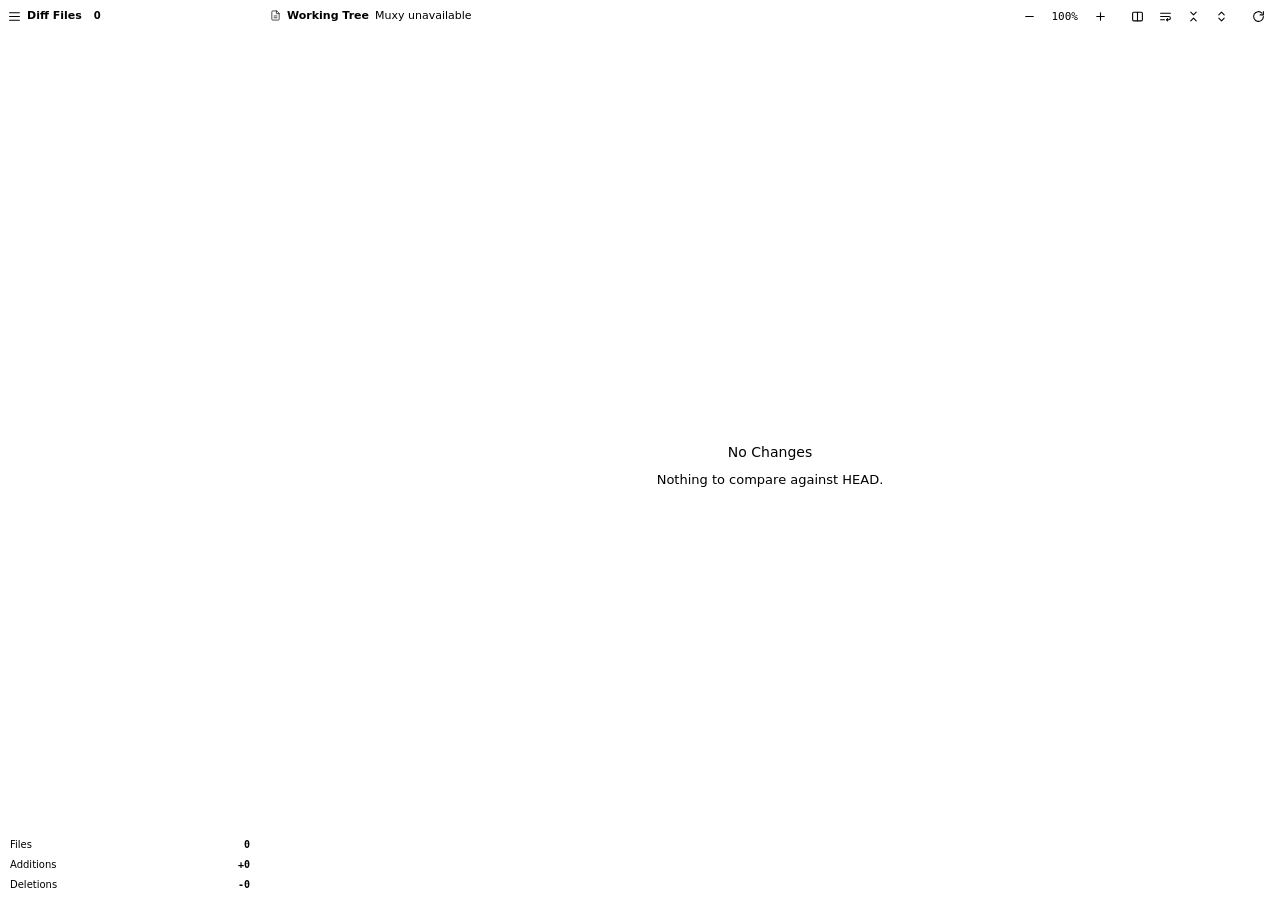
<file: muxy/extensions/git/panel/diff-viewer.html>
<!doctype html>
<html lang="en">
  <head>
    <meta charset="utf-8" />
    <meta name="viewport" content="width=device-width, initial-scale=1" />
    <title>Diff Viewer</title>
    <link rel="stylesheet" href="../diff-viewer.css" />
  </head>
  <body>
    <main class="app-shell">
      <aside class="file-rail" aria-label="Changed files">
        <header class="rail-header">
          <div class="rail-title">
            <span class="rail-icon" aria-hidden="true">
              <svg viewBox="0 0 24 24" width="13" height="13" fill="none" stroke="currentColor" stroke-width="2" stroke-linecap="round" stroke-linejoin="round"><path d="M3 5h18"/><path d="M3 12h18"/><path d="M3 19h18"/></svg>
            </span>
            <strong>Diff Files</strong>
            <span id="file-count" class="count-pill">0</span>
          </div>
        </header>
        <nav id="file-list" class="file-list" aria-label="Files in diff"></nav>
        <footer class="rail-footer">
          <div><span>Files</span><strong id="stat-files">0</strong></div>
          <div><span>Additions</span><strong id="stat-additions" class="added">+0</strong></div>
          <div><span>Deletions</span><strong id="stat-deletions" class="deleted">-0</strong></div>
        </footer>
        <div id="rail-resize" class="rail-resize" role="separator" aria-orientation="vertical" aria-label="Resize sidebar" tabindex="0"></div>
      </aside>

      <section class="diff-workbench">
        <header class="topbar">
          <div class="diff-title">
            <span class="diff-icon" aria-hidden="true">
              <svg viewBox="0 0 24 24" width="11" height="11" fill="none" stroke="currentColor" stroke-width="1.5" stroke-linecap="round" stroke-linejoin="round"><path d="M14 2H6a2 2 0 0 0-2 2v16a2 2 0 0 0 2 2h12a2 2 0 0 0 2-2V8z"/><path d="M14 2v6h6"/><path d="M9 13h6"/><path d="M9 17h6"/></svg>
            </span>
            <strong id="source-label">Working Tree</strong>
            <span id="summary" class="summary">No changes</span>
          </div>
          <div class="toolbar-actions">
            <button id="zoom-out" class="tool-button" type="button" title="Zoom out (⌘−)" aria-label="Zoom out">
              <svg viewBox="0 0 24 24" width="13" height="13" fill="none" stroke="currentColor" stroke-width="2" stroke-linecap="round" stroke-linejoin="round"><path d="M5 12h14"/></svg>
            </button>
            <button id="zoom-reset" class="tool-button zoom-level" type="button" title="Reset zoom (⌘0)" aria-label="Reset zoom">100%</button>
            <button id="zoom-in" class="tool-button" type="button" title="Zoom in (⌘+)" aria-label="Zoom in">
              <svg viewBox="0 0 24 24" width="13" height="13" fill="none" stroke="currentColor" stroke-width="2" stroke-linecap="round" stroke-linejoin="round"><path d="M12 5v14"/><path d="M5 12h14"/></svg>
            </button>
            <span class="toolbar-divider" aria-hidden="true"></span>
            <button id="toggle-style" class="tool-button" type="button" title="Toggle split / unified" aria-label="Toggle split or unified view">
              <svg viewBox="0 0 24 24" width="13" height="13" fill="none" stroke="currentColor" stroke-width="2" stroke-linecap="round" stroke-linejoin="round"><rect x="3" y="4" width="18" height="16" rx="2"/><path d="M12 4v16"/></svg>
            </button>
            <button id="toggle-wrap" class="tool-button" type="button" title="Toggle line wrap" aria-label="Toggle line wrap">
              <svg viewBox="0 0 24 24" width="13" height="13" fill="none" stroke="currentColor" stroke-width="2" stroke-linecap="round" stroke-linejoin="round"><path d="M3 6h18"/><path d="M3 12h15a3 3 0 0 1 0 6h-4"/><path d="m16 16-2 2 2 2"/><path d="M3 18h7"/></svg>
            </button>
            <button id="collapse-all" class="tool-button" type="button" title="Collapse all files" aria-label="Collapse all files">
              <svg viewBox="0 0 24 24" width="13" height="13" fill="none" stroke="currentColor" stroke-width="2" stroke-linecap="round" stroke-linejoin="round"><path d="m7 20 5-5 5 5"/><path d="m7 4 5 5 5-5"/></svg>
            </button>
            <button id="expand-all" class="tool-button" type="button" title="Expand all files" aria-label="Expand all files">
              <svg viewBox="0 0 24 24" width="13" height="13" fill="none" stroke="currentColor" stroke-width="2" stroke-linecap="round" stroke-linejoin="round"><path d="m7 9 5-5 5 5"/><path d="m7 15 5 5 5-5"/></svg>
            </button>
            <span class="toolbar-divider" aria-hidden="true"></span>
            <button id="reload" class="tool-button" type="button" title="Reload diff" aria-label="Refresh diff">
              <svg viewBox="0 0 24 24" width="13" height="13" fill="none" stroke="currentColor" stroke-width="2" stroke-linecap="round" stroke-linejoin="round"><path d="M21 12a9 9 0 1 1-2.64-6.36"/><path d="M21 3v6h-6"/></svg>
            </button>
          </div>
        </header>

        <section class="viewer-panel" aria-label="Rendered diff">
          <div id="empty-state" class="empty-state">
            <strong>No Changes</strong>
            <span>Nothing to compare against HEAD.</span>
          </div>
          <div id="loading-state" class="loading-state hidden" role="status" aria-live="polite">
            <span class="spinner" aria-hidden="true"></span>
            <span id="loading-label">Loading diff…</span>
          </div>
          <div id="viewer"></div>
        </section>
      </section>
    </main>
    <script src="../diff-viewer.js"></script>
  </body>
</html>
</file>
<file: muxy/extensions/git/diff-viewer.css>
@layer properties{@supports (((-webkit-hyphens:none)) and (not (margin-trim:inline))) or ((-moz-orient:inline) and (not (color:rgb(from red r g b)))){*,:before,:after,::backdrop{--tw-translate-x:0;--tw-translate-y:0;--tw-translate-z:0;--tw-divide-y-reverse:0;--tw-border-style:solid;--tw-leading:initial;--tw-font-weight:initial;--tw-ordinal:initial;--tw-slashed-zero:initial;--tw-numeric-figure:initial;--tw-numeric-spacing:initial;--tw-numeric-fraction:initial;--tw-outline-style:solid;--tw-blur:initial;--tw-brightness:initial;--tw-contrast:initial;--tw-grayscale:initial;--tw-hue-rotate:initial;--tw-invert:initial;--tw-opacity:initial;--tw-saturate:initial;--tw-sepia:initial;--tw-drop-shadow:initial;--tw-drop-shadow-color:initial;--tw-drop-shadow-alpha:100%;--tw-drop-shadow-size:initial;--tw-backdrop-blur:initial;--tw-backdrop-brightness:initial;--tw-backdrop-contrast:initial;--tw-backdrop-grayscale:initial;--tw-backdrop-hue-rotate:initial;--tw-backdrop-invert:initial;--tw-backdrop-opacity:initial;--tw-backdrop-saturate:initial;--tw-backdrop-sepia:initial}}}@layer theme{:root,:host{--font-sans:ui-sans-serif, system-ui, sans-serif, "Apple Color Emoji", "Segoe UI Emoji", "Segoe UI Symbol", "Noto Color Emoji";--font-mono:ui-monospace, SFMono-Regular, Menlo, Monaco, Consolas, "Liberation Mono", "Courier New", monospace;--spacing:.25rem;--font-weight-medium:500;--font-weight-semibold:600;--font-weight-bold:700;--leading-tight:1.25;--radius-md:.375rem;--animate-spin:spin 1s linear infinite;--default-transition-duration:.15s;--default-transition-timing-function:cubic-bezier(.4, 0, .2, 1);--default-font-family:var(--font-sans);--default-mono-font-family:var(--font-mono);--radius:6px;--color-border:var(--muxy-border)}}@layer base{*,:after,:before,::backdrop{box-sizing:border-box;border:0 solid;margin:0;padding:0}::file-selector-button{box-sizing:border-box;border:0 solid;margin:0;padding:0}html,:host{-webkit-text-size-adjust:100%;tab-size:4;line-height:1.5;font-family:var(--default-font-family,ui-sans-serif, system-ui, sans-serif, "Apple Color Emoji", "Segoe UI Emoji", "Segoe UI Symbol", "Noto Color Emoji");font-feature-settings:var(--default-font-feature-settings,normal);font-variation-settings:var(--default-font-variation-settings,normal);-webkit-tap-highlight-color:transparent}hr{height:0;color:inherit;border-top-width:1px}abbr:where([title]){-webkit-text-decoration:underline dotted;text-decoration:underline dotted}h1,h2,h3,h4,h5,h6{font-size:inherit;font-weight:inherit}a{color:inherit;-webkit-text-decoration:inherit;text-decoration:inherit}b,strong{font-weight:bolder}code,kbd,samp,pre{font-family:var(--default-mono-font-family,ui-monospace, SFMono-Regular, Menlo, Monaco, Consolas, "Liberation Mono", "Courier New", monospace);font-feature-settings:var(--default-mono-font-feature-settings,normal);font-variation-settings:var(--default-mono-font-variation-settings,normal);font-size:1em}small{font-size:80%}sub,sup{vertical-align:baseline;font-size:75%;line-height:0;position:relative}sub{bottom:-.25em}sup{top:-.5em}table{text-indent:0;border-color:inherit;border-collapse:collapse}:-moz-focusring{outline:auto}progress{vertical-align:baseline}summary{display:list-item}ol,ul,menu{list-style:none}img,svg,video,canvas,audio,iframe,embed,object{vertical-align:middle;display:block}img,video{max-width:100%;height:auto}button,input,select,optgroup,textarea{font:inherit;font-feature-settings:inherit;font-variation-settings:inherit;letter-spacing:inherit;color:inherit;opacity:1;background-color:#0000;border-radius:0}::file-selector-button{font:inherit;font-feature-settings:inherit;font-variation-settings:inherit;letter-spacing:inherit;color:inherit;opacity:1;background-color:#0000;border-radius:0}:where(select:is([multiple],[size])) optgroup{font-weight:bolder}:where(select:is([multiple],[size])) optgroup option{padding-inline-start:20px}::file-selector-button{margin-inline-end:4px}::placeholder{opacity:1}@supports (not ((-webkit-appearance:-apple-pay-button))) or (contain-intrinsic-size:1px){::placeholder{color:currentColor}@supports (color:color-mix(in lab,red,red)){::placeholder{color:color-mix(in oklab,currentcolor 50%,transparent)}}}textarea{resize:vertical}::-webkit-search-decoration{-webkit-appearance:none}::-webkit-date-and-time-value{min-height:1lh;text-align:inherit}::-webkit-datetime-edit{display:inline-flex}::-webkit-datetime-edit-fields-wrapper{padding:0}::-webkit-datetime-edit{padding-block:0}::-webkit-datetime-edit-year-field{padding-block:0}::-webkit-datetime-edit-month-field{padding-block:0}::-webkit-datetime-edit-day-field{padding-block:0}::-webkit-datetime-edit-hour-field{padding-block:0}::-webkit-datetime-edit-minute-field{padding-block:0}::-webkit-datetime-edit-second-field{padding-block:0}::-webkit-datetime-edit-millisecond-field{padding-block:0}::-webkit-datetime-edit-meridiem-field{padding-block:0}::-webkit-calendar-picker-indicator{line-height:1}:-moz-ui-invalid{box-shadow:none}button,input:where([type=button],[type=reset],[type=submit]){appearance:button}::file-selector-button{appearance:button}::-webkit-inner-spin-button{height:auto}::-webkit-outer-spin-button{height:auto}[hidden]:where(:not([hidden=until-found])){display:none!important}}@layer components;@layer utilities{.visible{visibility:visible}.absolute{position:absolute}.relative{position:relative}.static{position:static}.sticky{position:sticky}.inset-0{inset:calc(var(--spacing) * 0)}.top-0{top:calc(var(--spacing) * 0)}.top-1\/2{top:50%}.right-3{right:calc(var(--spacing) * 3)}.z-10{z-index:10}.z-20{z-index:20}.m-1{margin:calc(var(--spacing) * 1)}.mt-1{margin-top:calc(var(--spacing) * 1)}.ml-1\.5{margin-left:calc(var(--spacing) * 1.5)}.ml-auto{margin-left:auto}.block{display:block}.flex{display:flex}.hidden{display:none}.inline{display:inline}.table{display:table}.size-6{width:calc(var(--spacing) * 6);height:calc(var(--spacing) * 6)}.size-\[18px\]{width:18px;height:18px}.h-6{height:calc(var(--spacing) * 6)}.h-7{height:calc(var(--spacing) * 7)}.h-8{height:calc(var(--spacing) * 8)}.h-\[26px\]{height:26px}.h-\[30px\]{height:30px}.h-\[34px\]{height:34px}.h-full{height:100%}.h-screen{height:100vh}.max-h-72{max-height:calc(var(--spacing) * 72)}.min-h-0{min-height:calc(var(--spacing) * 0)}.min-h-\[9rem\]{min-height:9rem}.min-h-\[32px\]{min-height:32px}.min-h-\[48px\]{min-height:48px}.w-3\.5{width:calc(var(--spacing) * 3.5)}.w-4{width:calc(var(--spacing) * 4)}.w-6{width:calc(var(--spacing) * 6)}.w-\[68px\]{width:68px}.w-full{width:100%}.max-w-\[45\%\]{max-width:45%}.max-w-\[80\%\]{max-width:80%}.max-w-\[88px\]{max-width:88px}.min-w-0{min-width:calc(var(--spacing) * 0)}.min-w-\[60px\]{min-width:60px}.flex-1{flex:1}.shrink{flex-shrink:1}.shrink-0{flex-shrink:0}.-translate-y-1\/2{--tw-translate-y: -50% ;translate:var(--tw-translate-x) var(--tw-translate-y)}.-rotate-90{rotate:-90deg}.animate-spin{animation:var(--animate-spin)}.cursor-pointer{cursor:pointer}.resize-none{resize:none}.flex-col{flex-direction:column}.items-center{align-items:center}.justify-between{justify-content:space-between}.justify-center{justify-content:center}.justify-end{justify-content:flex-end}.gap-0\.5{gap:calc(var(--spacing) * .5)}.gap-1{gap:calc(var(--spacing) * 1)}.gap-1\.5{gap:calc(var(--spacing) * 1.5)}.gap-2{gap:calc(var(--spacing) * 2)}.gap-3{gap:calc(var(--spacing) * 3)}:where(.divide-y>:not(:last-child)){--tw-divide-y-reverse:0;border-bottom-style:var(--tw-border-style);border-top-style:var(--tw-border-style);border-top-width:calc(1px * var(--tw-divide-y-reverse));border-bottom-width:calc(1px * calc(1 - var(--tw-divide-y-reverse)))}:where(.divide-border>:not(:last-child)){border-color:var(--muxy-border)}.self-start{align-self:flex-start}.truncate{text-overflow:ellipsis;white-space:nowrap;overflow:hidden}.overflow-auto{overflow:auto}.overflow-y-auto{overflow-y:auto}.rounded{border-radius:6px}.rounded-full{border-radius:3.40282e38px}.rounded-md{border-radius:var(--radius-md)}.rounded-l-md{border-top-left-radius:var(--radius-md);border-bottom-left-radius:var(--radius-md)}.rounded-l-none{border-top-left-radius:0;border-bottom-left-radius:0}.rounded-r-md{border-top-right-radius:var(--radius-md);border-bottom-right-radius:var(--radius-md)}.rounded-r-none{border-top-right-radius:0;border-bottom-right-radius:0}.border{border-style:var(--tw-border-style);border-width:1px}.border-b{border-bottom-style:var(--tw-border-style);border-bottom-width:1px}.border-b-2{border-bottom-style:var(--tw-border-style);border-bottom-width:2px}.border-l{border-left-style:var(--tw-border-style);border-left-width:1px}.border-border,.border-border\/40{border-color:var(--muxy-border)}@supports (color:color-mix(in lab,red,red)){.border-border\/40{border-color:color-mix(in oklab,var(--muxy-border) 40%,transparent)}}.border-input{border-color:var(--muxy-border)}.border-primary{border-color:var(--muxy-accent)}.border-transparent{border-color:#0000}.bg-accent{background-color:var(--muxy-hover)}.bg-background,.bg-background\/70{background-color:var(--muxy-background)}@supports (color:color-mix(in lab,red,red)){.bg-background\/70{background-color:color-mix(in oklab,var(--muxy-background) 70%,transparent)}}.bg-diff-add\/15{background-color:var(--muxy-diff-add)}@supports (color:color-mix(in lab,red,red)){.bg-diff-add\/15{background-color:color-mix(in oklab,var(--muxy-diff-add) 15%,transparent)}}.bg-muted{background-color:var(--muxy-surface)}.bg-muted-foreground{background-color:var(--muxy-foreground-muted)}.bg-primary,.bg-primary\/10{background-color:var(--muxy-accent)}@supports (color:color-mix(in lab,red,red)){.bg-primary\/10{background-color:color-mix(in oklab,var(--muxy-accent) 10%,transparent)}}.bg-primary\/15{background-color:var(--muxy-accent)}@supports (color:color-mix(in lab,red,red)){.bg-primary\/15{background-color:color-mix(in oklab,var(--muxy-accent) 15%,transparent)}}.bg-secondary{background-color:var(--muxy-surface)}.bg-transparent{background-color:#0000}.p-1{padding:calc(var(--spacing) * 1)}.p-2\.5{padding:calc(var(--spacing) * 2.5)}.p-4{padding:calc(var(--spacing) * 4)}.px-1{padding-inline:calc(var(--spacing) * 1)}.px-1\.5{padding-inline:calc(var(--spacing) * 1.5)}.px-2{padding-inline:calc(var(--spacing) * 2)}.px-2\.5{padding-inline:calc(var(--spacing) * 2.5)}.px-3{padding-inline:calc(var(--spacing) * 3)}.px-4{padding-inline:calc(var(--spacing) * 4)}.py-1{padding-block:calc(var(--spacing) * 1)}.py-1\.5{padding-block:calc(var(--spacing) * 1.5)}.py-2{padding-block:calc(var(--spacing) * 2)}.py-4{padding-block:calc(var(--spacing) * 4)}.py-6{padding-block:calc(var(--spacing) * 6)}.py-7{padding-block:calc(var(--spacing) * 7)}.py-px{padding-block:1px}.pr-1{padding-right:calc(var(--spacing) * 1)}.pr-2{padding-right:calc(var(--spacing) * 2)}.pr-2\.5{padding-right:calc(var(--spacing) * 2.5)}.pr-6{padding-right:calc(var(--spacing) * 6)}.pb-1\.5{padding-bottom:calc(var(--spacing) * 1.5)}.pl-2{padding-left:calc(var(--spacing) * 2)}.pl-2\.5{padding-left:calc(var(--spacing) * 2.5)}.text-center{text-align:center}.text-left{text-align:left}.font-mono{font-family:var(--font-mono)}.text-\[9px\]{font-size:9px}.text-\[10px\]{font-size:10px}.text-\[11px\]{font-size:11px}.text-\[12px\]{font-size:12px}.leading-none{--tw-leading:1;line-height:1}.leading-tight{--tw-leading:var(--leading-tight);line-height:var(--leading-tight)}.font-bold{--tw-font-weight:var(--font-weight-bold);font-weight:var(--font-weight-bold)}.font-medium{--tw-font-weight:var(--font-weight-medium);font-weight:var(--font-weight-medium)}.font-semibold{--tw-font-weight:var(--font-weight-semibold);font-weight:var(--font-weight-semibold)}.text-background{color:var(--muxy-background)}.text-diff-add{color:var(--muxy-diff-add)}.text-diff-remove{color:var(--muxy-diff-remove)}.text-foreground{color:var(--muxy-foreground)}.text-muted-foreground{color:var(--muxy-foreground-muted)}.text-popover-foreground{color:var(--muxy-foreground)}.text-primary{color:var(--muxy-accent)}.text-primary-foreground{color:var(--muxy-background)}.tabular-nums{--tw-numeric-spacing:tabular-nums;font-variant-numeric:var(--tw-ordinal,) var(--tw-slashed-zero,) var(--tw-numeric-figure,) var(--tw-numeric-spacing,) var(--tw-numeric-fraction,)}.accent-primary{accent-color:var(--muxy-accent)}.opacity-0{opacity:0}.outline{outline-style:var(--tw-outline-style);outline-width:1px}.filter{filter:var(--tw-blur,) var(--tw-brightness,) var(--tw-contrast,) var(--tw-grayscale,) var(--tw-hue-rotate,) var(--tw-invert,) var(--tw-saturate,) var(--tw-sepia,) var(--tw-drop-shadow,)}.backdrop-blur-\[1px\]{--tw-backdrop-blur:blur(1px);-webkit-backdrop-filter:var(--tw-backdrop-blur,) var(--tw-backdrop-brightness,) var(--tw-backdrop-contrast,) var(--tw-backdrop-grayscale,) var(--tw-backdrop-hue-rotate,) var(--tw-backdrop-invert,) var(--tw-backdrop-opacity,) var(--tw-backdrop-saturate,) var(--tw-backdrop-sepia,);backdrop-filter:var(--tw-backdrop-blur,) var(--tw-backdrop-brightness,) var(--tw-backdrop-contrast,) var(--tw-backdrop-grayscale,) var(--tw-backdrop-hue-rotate,) var(--tw-backdrop-invert,) var(--tw-backdrop-opacity,) var(--tw-backdrop-saturate,) var(--tw-backdrop-sepia,)}.transition-colors{transition-property:color,background-color,border-color,outline-color,text-decoration-color,fill,stroke,--tw-gradient-from,--tw-gradient-via,--tw-gradient-to;transition-timing-function:var(--tw-ease,var(--default-transition-timing-function));transition-duration:var(--tw-duration,var(--default-transition-duration))}.transition-transform{transition-property:transform,translate,scale,rotate;transition-timing-function:var(--tw-ease,var(--default-transition-timing-function));transition-duration:var(--tw-duration,var(--default-transition-duration))}.outline-none{--tw-outline-style:none;outline-style:none}@media(hover:hover){.group-hover\:flex:is(:where(.group):hover *){display:flex}.group-hover\:hidden:is(:where(.group):hover *){display:none}.group-hover\:opacity-100:is(:where(.group):hover *){opacity:1}}.placeholder\:text-muted-foreground::placeholder{color:var(--muxy-foreground-muted)}@media(hover:hover){.hover\:border-primary:hover{border-color:var(--muxy-accent)}.hover\:bg-accent:hover{background-color:var(--muxy-hover)}.hover\:text-diff-remove:hover{color:var(--muxy-diff-remove)}.hover\:text-foreground:hover{color:var(--muxy-foreground)}.hover\:opacity-95:hover{opacity:.95}}.focus\:border-primary:focus{border-color:var(--muxy-accent)}.disabled\:pointer-events-none:disabled{pointer-events:none}.disabled\:opacity-40:disabled{opacity:.4}.disabled\:opacity-50:disabled{opacity:.5}}:root{--s1:2px;--s2:4px;--s3:6px;--s4:8px;--s5:10px;--s6:12px;--s7:16px;--s8:20px;--s9:24px;--s10:32px;--font-caption:10px;--font-footnote:11px;--font-body:12px;--font-emphasis:13px;--font-title:14px;--icon-sm:12px;--icon:14px;--control:24px;--radius-control:6px;--radius-card:8px;--row-height:34px;--lane-0:var(--muxy-accent);--lane-1:var(--muxy-diff-add);--lane-2:var(--muxy-diff-remove);--lane-3:var(--muxy-diff-hunk);--lane-4:var(--muxy-foreground-muted);--lane-5:var(--muxy-foreground)}html,body,#root{height:100vh;margin:0}body{background:var(--muxy-background);color:var(--muxy-foreground);font:13px -apple-system,SF Pro,system-ui,sans-serif;overflow:hidden}button,input,textarea{font:inherit}button{cursor:pointer}button:disabled{cursor:default}html:has(.popover-body),body.popover-body,body.popover-body #root{background:0 0;height:auto;overflow:visible}.panel-topbar{box-sizing:content-box;height:var(--muxy-topbar-height,32px);border-bottom:1px solid var(--color-border);flex-shrink:0}.floating-menu{z-index:50;border:1px solid var(--muxy-border);background:var(--muxy-background);color:var(--muxy-foreground);box-shadow:0 12px 32px var(--muxy-background);border-radius:8px;position:fixed;overflow:hidden}@supports (color:color-mix(in lab,red,red)){.floating-menu{box-shadow:0 12px 32px color-mix(in srgb,var(--muxy-background) 55%,transparent)}}@media(prefers-reduced-motion:reduce){*,:before,:after{transition-duration:1ms!important;animation-duration:1ms!important}}@property --tw-translate-x{syntax:"*";inherits:false;initial-value:0}@property --tw-translate-y{syntax:"*";inherits:false;initial-value:0}@property --tw-translate-z{syntax:"*";inherits:false;initial-value:0}@property --tw-divide-y-reverse{syntax:"*";inherits:false;initial-value:0}@property --tw-border-style{syntax:"*";inherits:false;initial-value:solid}@property --tw-leading{syntax:"*";inherits:false}@property --tw-font-weight{syntax:"*";inherits:false}@property --tw-ordinal{syntax:"*";inherits:false}@property --tw-slashed-zero{syntax:"*";inherits:false}@property --tw-numeric-figure{syntax:"*";inherits:false}@property --tw-numeric-spacing{syntax:"*";inherits:false}@property --tw-numeric-fraction{syntax:"*";inherits:false}@property --tw-outline-style{syntax:"*";inherits:false;initial-value:solid}@property --tw-blur{syntax:"*";inherits:false}@property --tw-brightness{syntax:"*";inherits:false}@property --tw-contrast{syntax:"*";inherits:false}@property --tw-grayscale{syntax:"*";inherits:false}@property --tw-hue-rotate{syntax:"*";inherits:false}@property --tw-invert{syntax:"*";inherits:false}@property --tw-opacity{syntax:"*";inherits:false}@property --tw-saturate{syntax:"*";inherits:false}@property --tw-sepia{syntax:"*";inherits:false}@property --tw-drop-shadow{syntax:"*";inherits:false}@property --tw-drop-shadow-color{syntax:"*";inherits:false}@property --tw-drop-shadow-alpha{syntax:"<percentage>";inherits:false;initial-value:100%}@property --tw-drop-shadow-size{syntax:"*";inherits:false}@property --tw-backdrop-blur{syntax:"*";inherits:false}@property --tw-backdrop-brightness{syntax:"*";inherits:false}@property --tw-backdrop-contrast{syntax:"*";inherits:false}@property --tw-backdrop-grayscale{syntax:"*";inherits:false}@property --tw-backdrop-hue-rotate{syntax:"*";inherits:false}@property --tw-backdrop-invert{syntax:"*";inherits:false}@property --tw-backdrop-opacity{syntax:"*";inherits:false}@property --tw-backdrop-saturate{syntax:"*";inherits:false}@property --tw-backdrop-sepia{syntax:"*";inherits:false}@keyframes spin{to{transform:rotate(360deg)}}:root{color-scheme:dark light;--bg: var(--muxy-background);--panel: var(--muxy-surface);--text: var(--muxy-foreground);--muted: var(--muxy-foreground-muted);--line: var(--muxy-border);--line-strong: color-mix(in srgb, var(--muxy-foreground) 22%, transparent);--accent: var(--muxy-accent);--hover: var(--muxy-hover);--added: var(--muxy-diff-add);--deleted: var(--muxy-diff-remove);--hunk: var(--muxy-diff-hunk);--radius: 6px;--ui-font: -apple-system, "SF Pro", system-ui, sans-serif;--mono-font: ui-monospace, "SF Mono", Menlo, Monaco, Consolas, monospace;font-family:var(--ui-font)}*{box-sizing:border-box}html,body{width:100%;height:100%;margin:0;overflow:hidden;background:var(--bg);color:var(--text)}body,button,select{font:13px/1.4 var(--ui-font);font-weight:400}button{color:var(--text)}strong,b{font-weight:400}.app-shell{display:grid;grid-template-columns:var(--rail-width, 260px) minmax(0,1fr);width:100%;height:100%;min-width:0;min-height:0;background:var(--bg)}.file-rail{position:relative;display:grid;grid-template-rows:auto minmax(0,1fr) auto;min-width:0;min-height:0;border-right:1px solid var(--line);background:var(--bg)}.rail-resize{position:absolute;top:0;right:-3px;z-index:5;width:6px;height:100%;cursor:col-resize;background:transparent}.rail-resize:hover,.rail-resize.dragging{background:color-mix(in srgb,var(--accent) 60%,transparent)}body.resizing{cursor:col-resize;-webkit-user-select:none;user-select:none}.rail-header,.topbar{box-sizing:content-box;height:var(--muxy-topbar-height, 32px);display:flex;align-items:center;justify-content:space-between;gap:6px;min-width:0;background:var(--bg);border-bottom:1px solid var(--line);flex:0 0 auto}.rail-header{padding:0 8px}.rail-title,.diff-title,.toolbar-actions{display:flex;align-items:center}.rail-title,.diff-title{min-width:0;gap:6px}.rail-icon,.diff-icon{display:inline-flex;flex:0 0 auto;color:var(--muted)}.rail-title strong,.diff-title strong{flex:0 0 auto;color:var(--muted);font-weight:600;font-size:11px}.count-pill{display:inline-flex;align-items:center;justify-content:center;padding:1px 6px;border-radius:999px;background:var(--muted);color:var(--bg);font-size:10px;font-weight:700;line-height:1.4}.tool-button{display:inline-flex;align-items:center;justify-content:center;width:24px;height:24px;padding:0;border:0;border-radius:var(--radius);background:transparent;color:var(--muted);cursor:pointer;line-height:1}.tool-button:hover,.tool-button.active{background:var(--hover);color:var(--text)}.tool-button:disabled{pointer-events:none;opacity:.4}.tool-button.zoom-level{width:auto;min-width:38px;padding:0 6px;font-family:var(--mono-font);font-size:11px;font-variant-numeric:tabular-nums}.toolbar-divider{width:1px;height:16px;margin:0 2px;background:var(--line)}.file-list{min-height:0;overflow:auto;padding:0}.added{color:var(--added)}.deleted{color:var(--deleted)}.rail-footer{display:grid;gap:6px;padding:8px 10px;border-top:1px solid var(--line);color:var(--muted)}.rail-footer div{display:flex;justify-content:space-between;gap:12px;font-size:10px}.rail-footer strong{font-family:var(--mono-font);font-weight:600}.rail-footer #stat-files{color:var(--text)}.diff-workbench{display:grid;grid-template-rows:auto minmax(0,1fr);min-width:0;min-height:0}.topbar{padding:0 10px}.summary{min-width:0;overflow:hidden;color:var(--muted);text-overflow:ellipsis;white-space:nowrap;font-size:11px}.summary .file-pill{padding:1px 5px;border-radius:999px;background:var(--panel);color:var(--muted);font-size:10px;font-weight:600}.summary .added,.summary .deleted{margin-left:6px;font-family:var(--mono-font);font-weight:600}.toolbar-actions{flex:0 0 auto;gap:4px}.viewer-panel{position:relative;min-width:0;min-height:0;overflow:hidden;background:var(--bg)}#viewer{position:relative;z-index:1;width:100%;height:100%;overflow-x:hidden;overflow-y:auto}.empty-state{position:absolute;inset:0;z-index:0;display:grid;align-content:center;justify-items:center;gap:8px;padding:28px;color:var(--muted);text-align:center}.empty-state strong{color:var(--text);font-size:14px}.empty-state.hidden{display:none}.loading-state{position:absolute;inset:0;z-index:1;display:flex;align-items:center;justify-content:center;gap:8px;padding:28px;color:var(--muted);font-size:13px}.loading-state.hidden{display:none}.spinner{width:14px;height:14px;border:2px solid var(--line-strong);border-top-color:var(--muted);border-radius:50%;animation:spinner-rotate .7s linear infinite}@keyframes spinner-rotate{to{transform:rotate(360deg)}}.diff-content{padding-bottom:16px;font-family:var(--mono-font);font-size:calc(12px * var(--diff-zoom, 1));line-height:calc(19px * var(--diff-zoom, 1))}.diff-file-section{border-bottom:1px solid var(--line)}.diff-file-header{position:sticky;top:0;z-index:2;display:flex;width:100%;height:34px;align-items:center;gap:8px;padding:0 12px;border:0;border-bottom:1px solid var(--line);background:var(--bg);color:var(--text);text-align:left}.diff-file-header:hover{background:var(--hover)}.file-chevron{display:inline-flex;align-items:center;justify-content:center;color:var(--muted);transition:transform .12s ease}.diff-file-header[data-collapsed=true] .file-chevron{transform:rotate(-90deg)}.diff-file-title{min-width:0;overflow:hidden;text-overflow:ellipsis;white-space:nowrap;font-family:var(--ui-font);font-size:12px;font-weight:600}.diff-file-previous{min-width:0;overflow:hidden;text-overflow:ellipsis;white-space:nowrap;color:var(--muted);font-size:10px}.diff-file-stat{margin-left:auto;font-size:11px;font-weight:600}.diff-file-stat+.diff-file-stat{margin-left:6px}.diff-row{white-space:pre-wrap;overflow-wrap:anywhere}.line-no,.code-cell{min-height:calc(19px * var(--diff-zoom, 1))}.diff-content.unified .diff-file-body{display:grid;grid-template-columns:56px 56px minmax(0,1fr)}.diff-content.split .diff-file-body{display:grid;grid-template-columns:56px minmax(0,1fr) 56px minmax(0,1fr)}.split-pane{display:grid;grid-template-columns:56px minmax(0,1fr);min-width:0;background:var(--bg)}.split-pane:first-child{border-right:1px solid var(--line)}.unified-row,.split-row{display:contents}.span-row{display:flex;align-items:center;grid-column:1 / -1;height:calc(24px * var(--diff-zoom, 1));padding:0 12px;overflow:hidden;color:var(--muted);background:color-mix(in srgb,var(--bg) 86%,var(--hunk) 14%);font-family:var(--ui-font);font-size:11px}.line-no{padding:0 8px;border-right:1px solid var(--line);color:var(--muted);text-align:right;-webkit-user-select:none;user-select:none}.code-cell{min-width:0;padding:0 10px}.split-row .old-cell{border-right:1px solid var(--line)}.no-wrap .diff-row,.no-wrap .split-pane{white-space:pre;overflow-wrap:normal}.no-wrap .code-cell{overflow:visible}.no-wrap .diff-content.unified .diff-file-body{grid-template-columns:56px 56px minmax(var(--code-w, max-content),1fr);overflow-x:auto;overflow-y:hidden;overscroll-behavior-x:none}.no-wrap .diff-content.unified .line-no{position:sticky;z-index:1}.no-wrap .diff-content.unified .unified-row>.line-no:first-child{left:0}.no-wrap .diff-content.unified .unified-row>.line-no:nth-child(2){left:56px}.no-wrap .diff-content.split .diff-file-body{grid-template-columns:1fr 1fr}.no-wrap .split-pane{grid-template-columns:56px minmax(var(--code-w, max-content),1fr);overflow-x:auto;overflow-y:hidden;overscroll-behavior-x:none}.no-wrap .split-pane>.line-no{position:sticky;left:0;z-index:1}.context>.line-no,.context>.code-cell,.line-no.context,.code-cell.context{background:color-mix(in srgb,var(--bg) 94%,var(--text) 6%)}.addition>.line-no,.addition>.code-cell,.line-no.addition,.code-cell.addition{background:color-mix(in srgb,var(--bg) 82%,var(--added) 18%)}.deletion>.line-no,.deletion>.code-cell,.line-no.deletion,.code-cell.deletion{background:color-mix(in srgb,var(--bg) 82%,var(--deleted) 18%)}.tok-keyword{color:var(--accent)}.tok-string{color:color-mix(in srgb,var(--accent) 45%,var(--text))}.tok-number{color:color-mix(in srgb,var(--accent) 70%,var(--text))}.tok-comment{color:var(--muted);font-style:italic}.tok-function{color:color-mix(in srgb,var(--accent) 85%,var(--text))}.tok-type{color:color-mix(in srgb,var(--accent) 60%,var(--text))}.tok-punct{color:var(--muted)}@media(max-width:820px){.app-shell{grid-template-columns:1fr;grid-template-rows:minmax(124px,28vh) minmax(0,1fr)}.file-rail{border-right:0;border-bottom:1px solid var(--line)}}@media(prefers-reduced-motion:reduce){.spinner{animation-duration:1.6s}.file-chevron{transition:none}}
</file>
